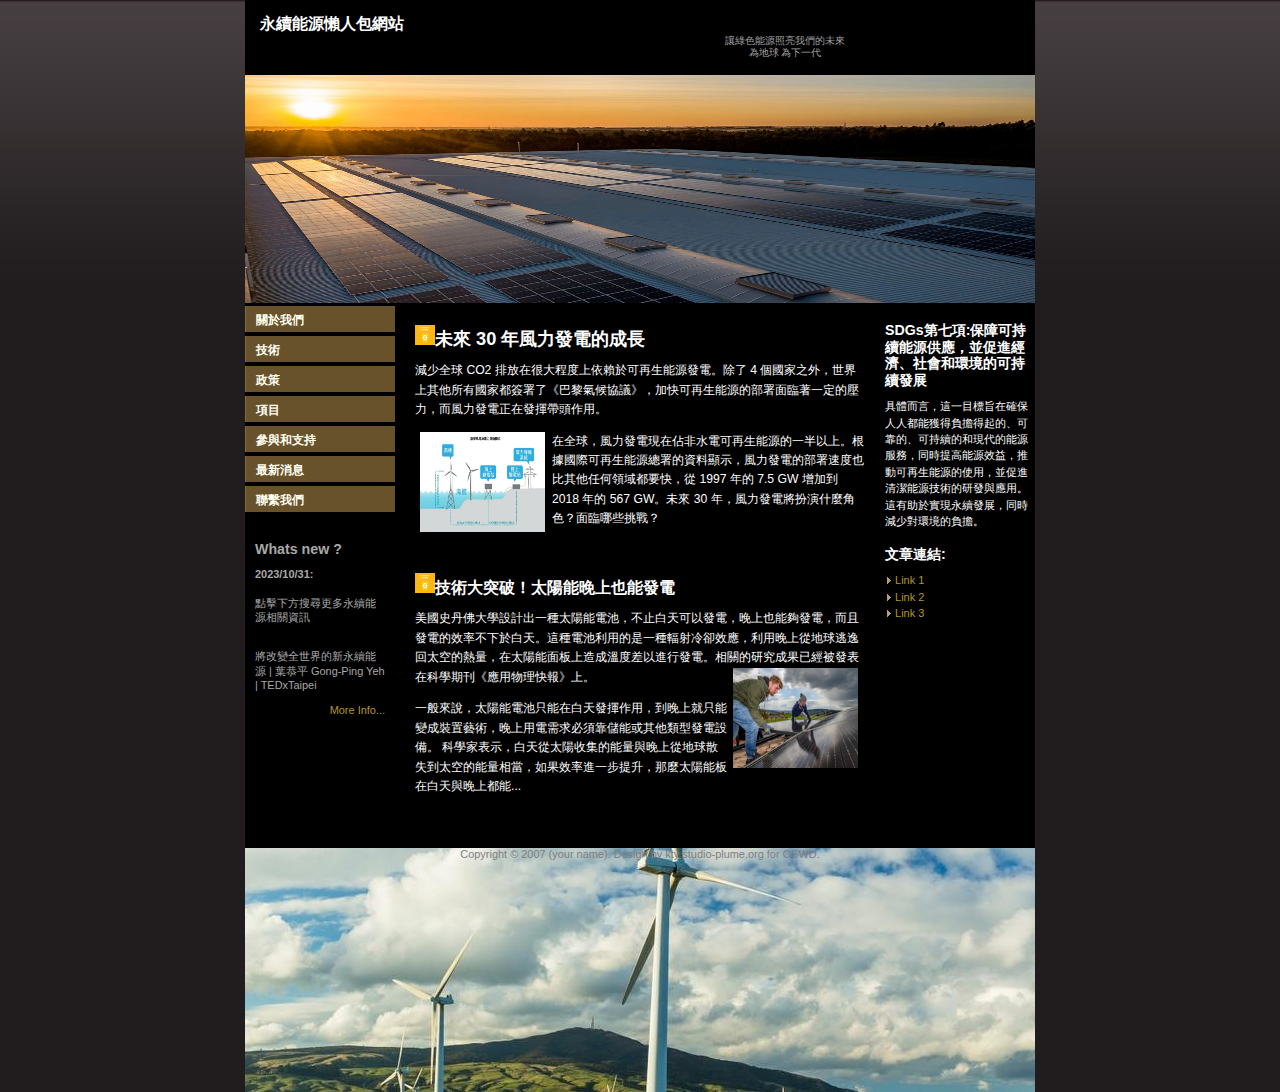
<file: index.html>
﻿<!DOCTYPE html PUBLIC "-//W3C//DTD XHTML 1.0 Strict//EN" "http://www.w3.org/TR/xhtml1/DTD/xhtml1-strict.dtd">
<html xmlns="http://www.w3.org/1999/xhtml" xml:lang="en" lang="en">
<head>

<meta http-equiv="content-type" content="text/html; charset=utf-8" />
<link rel="stylesheet" type="text/css" href="pom.css"  />

<title>welcome</title>

</head>

<body><div id="wrap">

<div id="header"><br />

<h3>永續能源懶人包網站</h3>
<p>讓綠色能源照亮我們的未來</strong><br />
為地球 為下一代</p>
</div>

<img  src="images/header.jpg" width="790" height="228" alt="" />

<div id="avmenu">
<h2 class="hide">Menu:</h2>
<ul>
<li><a href="about.htm" target="_blank">關於我們</a></li>
<li><a href="technology.htm" target="_blank">技術</a></li>
<li><a href="policy.htm" target="_blank">政策</a></li>
<li><a href="item.htm" target="_blank">項目</a></li>
<li><a href="engagement_and_support.htm" target="_blank">參與和支持</a></li>
<li><a href="latest_news.htm" target="_blank">最新消息</a></li>
<li><a href="contact_us.htm" target="_blank">聯繫我們</a></li>
</ul>

<div class="announce">
<h3>Whats new  ?</h3>
<p><strong> 2023/10/31:</strong><br />
<br>
點擊下方搜尋更多永續能源相關資訊</p>
<br>
將改變全世界的新永續能源 | 葉恭平 Gong-Ping Yeh | TEDxTaipei

<p class="textright"><a href="https://youtu.be/j6Qgnhb2BRE?si=G6rrx6428oSUeeD6">More Info...</a></p>
</div>

</div>

<div id="extras">
<h3>&nbsp;<br />
  SDGs第七項:保障可持續能源供應，並促進經濟、社會和環境的可持續發展</h3>
<p> 具體而言，這一目標旨在確保人人都能獲得負擔得起的、可靠的、可持續的和現代的能源服務，同時提高能源效益，推動可再生能源的使用，並促進清潔能源技術的研發與應用。這有助於實現永續發展，同時減少對環境的負擔。</p>

<h3>文章連結:</h3>
<p><img src="images/arrow.gif" alt="arrow" width="7" height="7" /> <a href="https://www.power.com/zh-hant/community/green-room/blog/growth-wind-power-over-next-30-years">Link 1</a><br />
  <img src="images/arrow.gif" alt="arrow" width="7" height="7" />  <a href="https://www.wealth.com.tw/articles/238886e2-0336-4535-829e-96bc6e4a1970">Link 2</a><br />
  <img src="images/arrow.gif" alt="arrow" width="7" height="7" />  <a href="https://futurecity.cw.com.tw/article/1298">Link 3</a><br />
</p>

<p class="small"><br /><br />
<a href=""></a><br /> </p>
</div>

<div id="content">
&nbsp;<h2><img src="images/ill_title.jpg" alt="ill title" width="20" height="20" />未來 30 年風力發電的成長 </h2>
<p>減少全球 CO2 排放在很大程度上依賴於可再生能源發電。除了 4 個國家之外，世界上其他所有國家都簽署了《巴黎氣候協議》，加快可再生能源的部署面臨著一定的壓力，而風力發電正在發揮帶頭作用。 </p>

<p><img src="images/ill1.jpg" height="100" width="125" class="left" alt="ill_1" />在全球，風力發電現在佔非水電可再生能源的一半以上。根據國際可再生能源總署的資料顯示，風力發電的部署速度也比其他任何領域都要快，從 1997 年的 7.5 GW 增加到 2018 年的 567 GW。未來 30 年，風力發電將扮演什麼角色？面臨哪些挑戰？ </p>

<p>&nbsp;</p>

<h3><img src="images/ill_title.jpg" alt="ill title" width="20" height="20" />技術大突破！太陽能晚上也能發電</h3>
<p>美國史丹佛大學設計出一種太陽能電池，不止白天可以發電，晚上也能夠發電，而且發電的效率不下於白天。這種電池利用的是一種輻射冷卻效應，利用晚上從地球逃逸回太空的熱量，在太陽能面板上造成溫度差以進行發電。相關的研究成果已經被發表在科學期刊《應用物理快報》上。
<img src="images/ill2.jpg" class="right" height="100" width="125"  alt="ill_2" /></p>

<p> 一般來說，太陽能電池只能在白天發揮作用，到晚上就只能變成裝置藝術，晚上用電需求必須靠儲能或其他類型發電設備。

科學家表示，白天從太陽收集的能量與晚上從地球散失到太空的能量相當，如果效率進一步提升，那麼太陽能板在白天與晚上都能...</p>

<p>&nbsp;</p>
</div>

<div id="footer">
Copyright &copy; 2007 (your name). Design by kty <a href="http://www.studio-plume.org">studio-plume.org</a> for <a href="http://www.oswd.org/">OSWD</a>.</div>

</div>
</body>
</html>
</file>
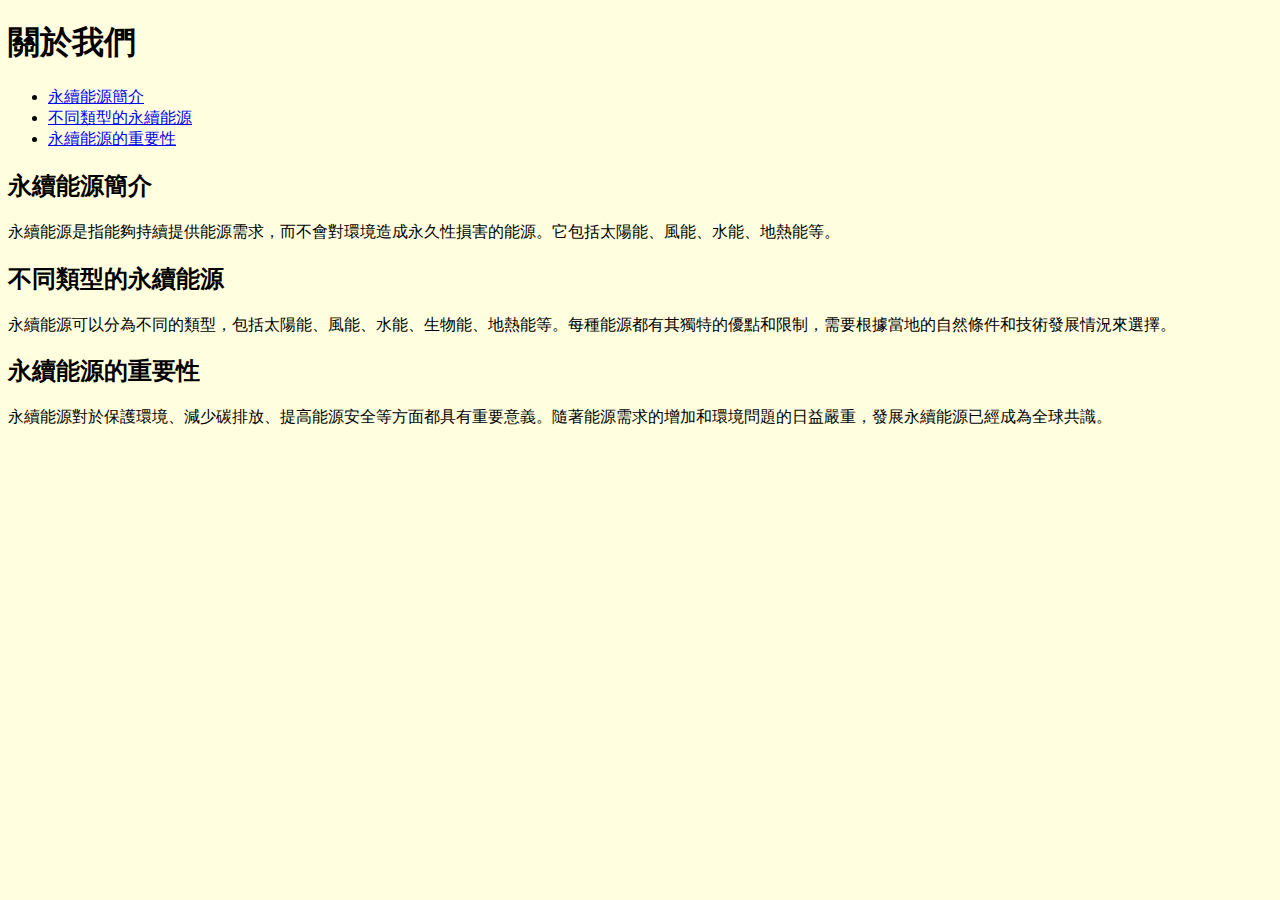
<file: about.htm>
<!DOCTYPE html>
<html>
<head>
	<title>關於我們</title>
</head>
<body bgcolor="#FFFFDF">
	<h1>關於我們</h1>
	<nav>
		<ul>
			<li><a href="#introduction">永續能源簡介</a></li>
			<li><a href="#types">不同類型的永續能源</a></li>
			<li><a href="#importance">永續能源的重要性</a></li>
		</ul>
	</nav>
	<h2 id="introduction">永續能源簡介</h2>
	<p>永續能源是指能夠持續提供能源需求，而不會對環境造成永久性損害的能源。它包括太陽能、風能、水能、地熱能等。</p>
	<h2 id="types">不同類型的永續能源</h2>
	<p>永續能源可以分為不同的類型，包括太陽能、風能、水能、生物能、地熱能等。每種能源都有其獨特的優點和限制，需要根據當地的自然條件和技術發展情況來選擇。</p>
	<h2 id="importance">永續能源的重要性</h2>
	<p>永續能源對於保護環境、減少碳排放、提高能源安全等方面都具有重要意義。隨著能源需求的增加和環境問題的日益嚴重，發展永續能源已經成為全球共識。</p>


</body>
</html>
</file>
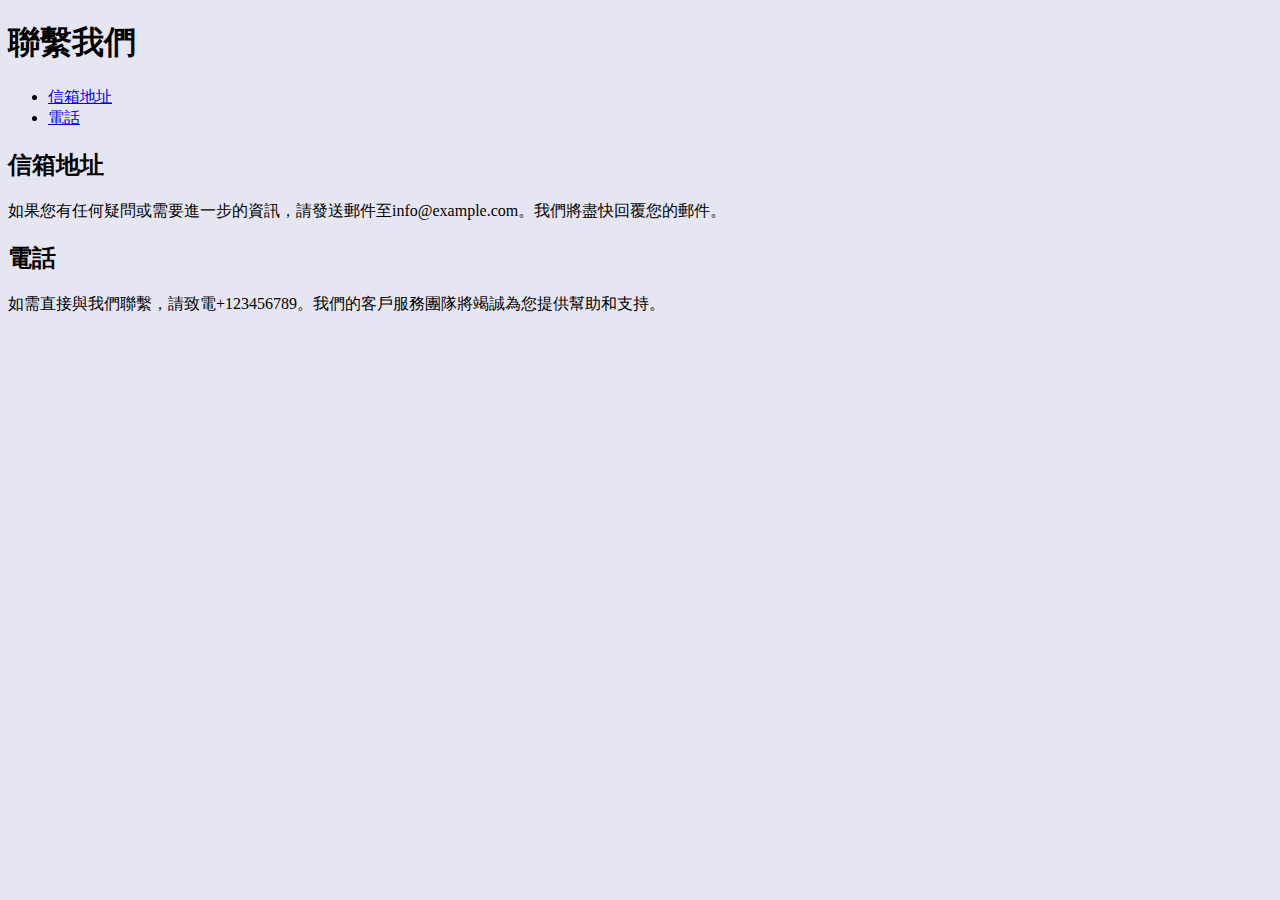
<file: contact_us.htm>
<!DOCTYPE html>
<html>
<head>
	<title>聯繫我們</title>
</head>
<body bgcolor="#E6E6F2">
	<h1>聯繫我們</h1>
	<nav>
		<ul>
			<li><a href="#email-address">信箱地址</a></li>
			<li><a href="#phone-number">電話</a></li>
		</ul>
	</nav>
	<h2 id="email-address">信箱地址</h2>
	<p>如果您有任何疑問或需要進一步的資訊，請發送郵件至info@example.com。我們將盡快回覆您的郵件。</p>
	<h2 id="phone-number">電話</h2>
	<p>如需直接與我們聯繫，請致電+123456789。我們的客戶服務團隊將竭誠為您提供幫助和支持。</p>
</body>
</html>
</file>
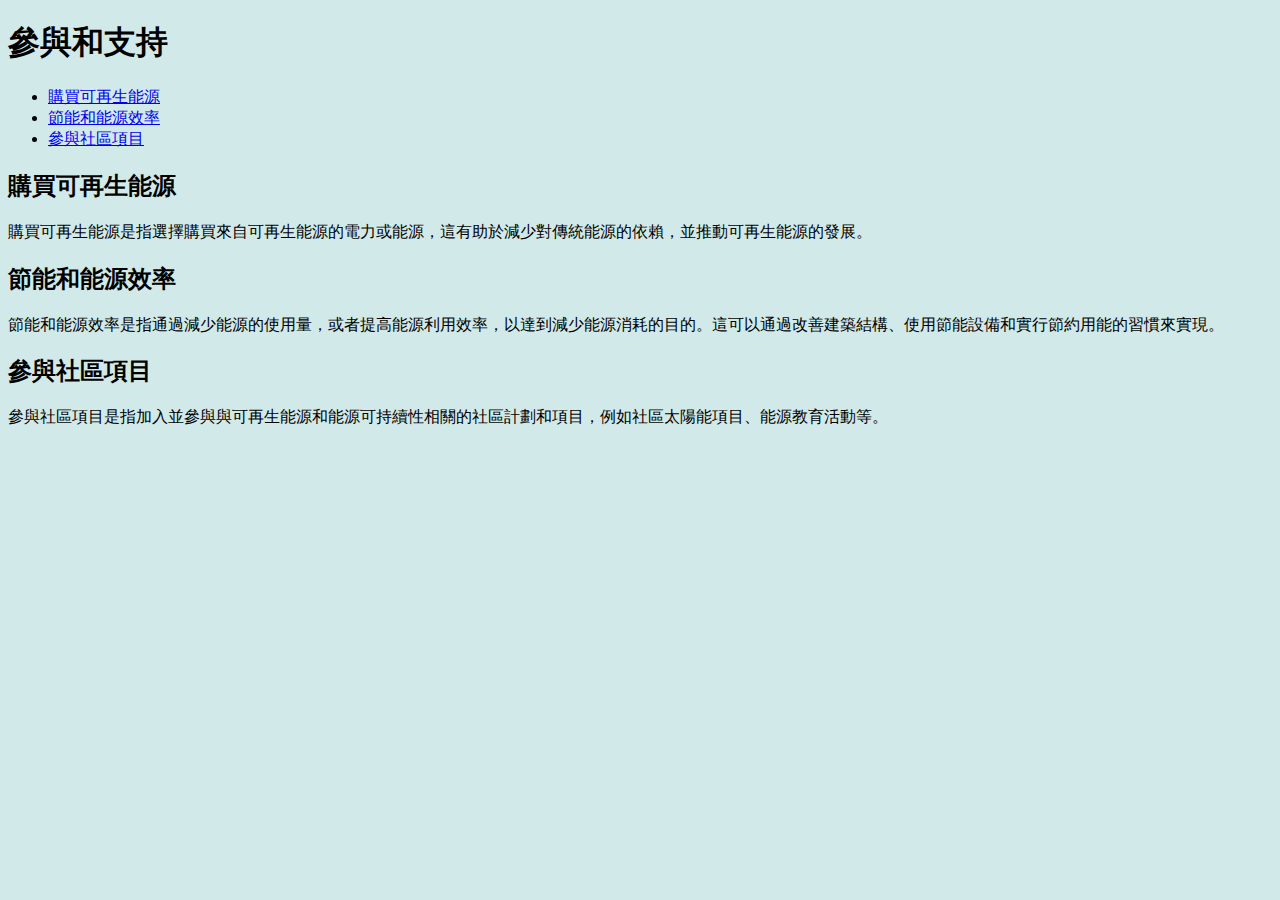
<file: engagement_and_support.htm>
<!DOCTYPE html>
<html>
<head>
	<title>參與和支持</title>
</head>
<body bgcolor="#D1E9E9">
	<h1>參與和支持</h1>
	<nav>
		<ul>
			<li><a href="#renewable-energy-purchase">購買可再生能源</a></li>
			<li><a href="#energy-conservation">節能和能源效率</a></li>
			<li><a href="#community-projects">參與社區項目</a></li>
		</ul>
	</nav>
	<h2 id="renewable-energy-purchase">購買可再生能源</h2>
	<p>購買可再生能源是指選擇購買來自可再生能源的電力或能源，這有助於減少對傳統能源的依賴，並推動可再生能源的發展。</p>
	<h2 id="energy-conservation">節能和能源效率</h2>
	<p>節能和能源效率是指通過減少能源的使用量，或者提高能源利用效率，以達到減少能源消耗的目的。這可以通過改善建築結構、使用節能設備和實行節約用能的習慣來實現。</p>
	<h2 id="community-projects">參與社區項目</h2>
	<p>參與社區項目是指加入並參與與可再生能源和能源可持續性相關的社區計劃和項目，例如社區太陽能項目、能源教育活動等。</p>
</body>
</html>
</file>
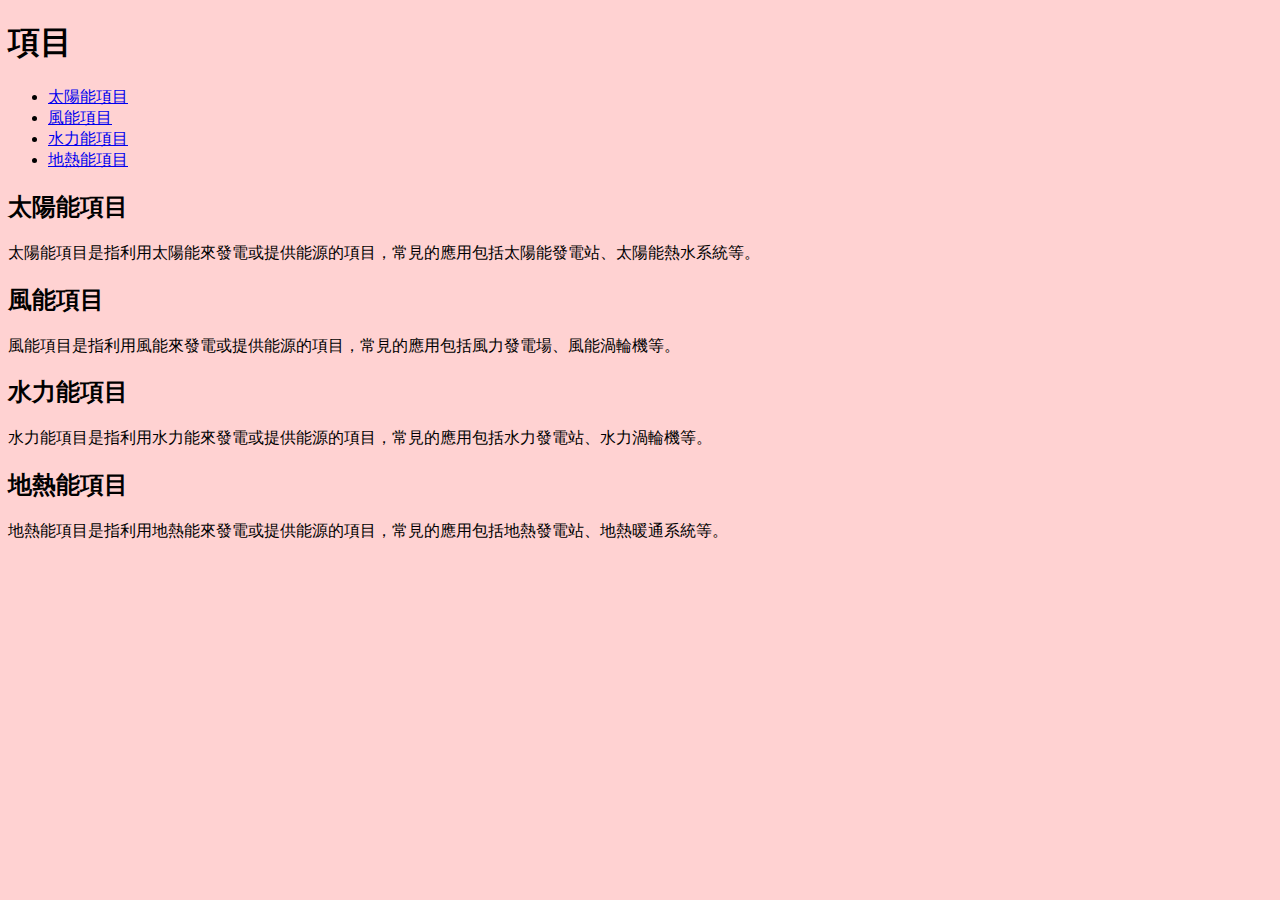
<file: item.htm>
<!DOCTYPE html>
<html>
<head>
	<title>項目</title>
</head>
<body bgcolor="#FFD2D2">
	<h1>項目</h1>
	<nav>
		<ul>
			<li><a href="#solar-project">太陽能項目</a></li>
			<li><a href="#wind-project">風能項目</a></li>
			<li><a href="#hydropower-project">水力能項目</a></li>
			<li><a href="#geothermal-project">地熱能項目</a></li>
		</ul>
	</nav>
	<h2 id="solar-project">太陽能項目</h2>
	<p>太陽能項目是指利用太陽能來發電或提供能源的項目，常見的應用包括太陽能發電站、太陽能熱水系統等。</p>
	<h2 id="wind-project">風能項目</h2>
	<p>風能項目是指利用風能來發電或提供能源的項目，常見的應用包括風力發電場、風能渦輪機等。</p>
	<h2 id="hydropower-project">水力能項目</h2>
	<p>水力能項目是指利用水力能來發電或提供能源的項目，常見的應用包括水力發電站、水力渦輪機等。</p>
	<h2 id="geothermal-project">地熱能項目</h2>
	<p>地熱能項目是指利用地熱能來發電或提供能源的項目，常見的應用包括地熱發電站、地熱暖通系統等。</p>
</body>
</html>
</file>
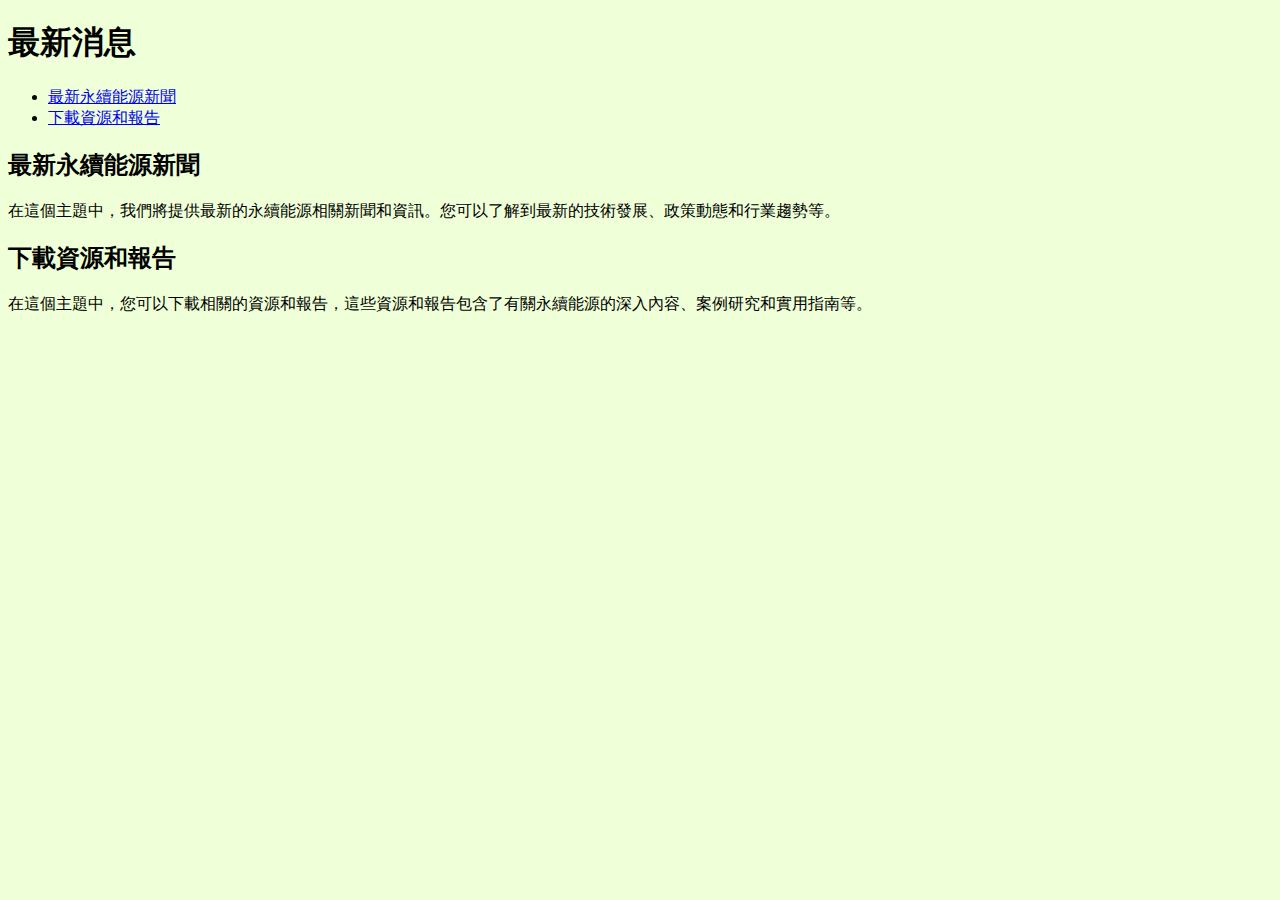
<file: latest_news.htm>
<!DOCTYPE html>
<html>
<head>
	<title>最新消息</title>
</head>
<body bgcolor="#EFFFD7">
	<h1>最新消息</h1>
	<nav>
		<ul>
			<li><a href="#sustainable-energy-news">最新永續能源新聞</a></li>
			<li><a href="#download-resources">下載資源和報告</a></li>
		</ul>
	</nav>
	<h2 id="sustainable-energy-news">最新永續能源新聞</h2>
	<p>在這個主題中，我們將提供最新的永續能源相關新聞和資訊。您可以了解到最新的技術發展、政策動態和行業趨勢等。</p>
	<h2 id="download-resources">下載資源和報告</h2>
	<p>在這個主題中，您可以下載相關的資源和報告，這些資源和報告包含了有關永續能源的深入內容、案例研究和實用指南等。</p>
</body>
</html>
</file>
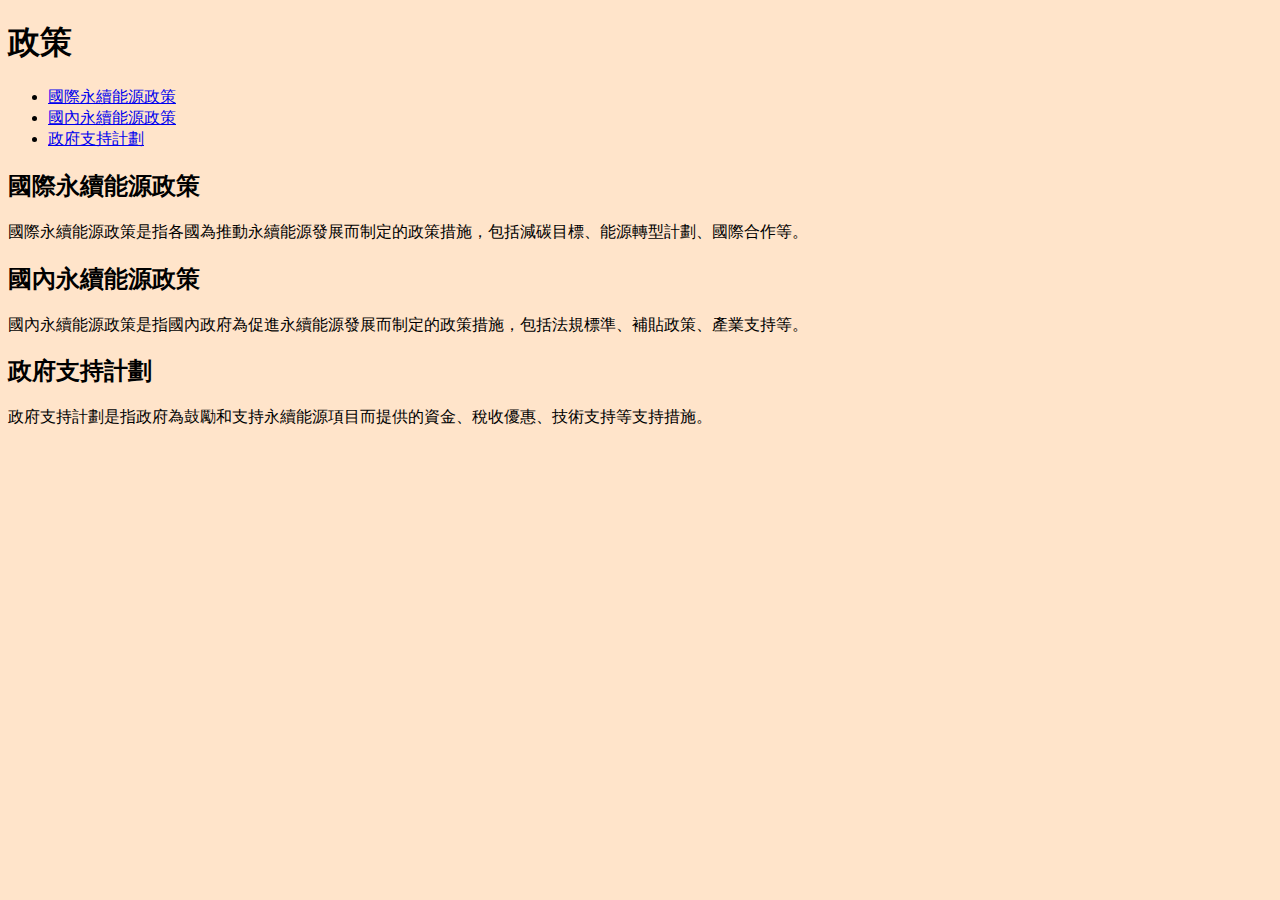
<file: policy.htm>
<!DOCTYPE html>
<html>
<head>
	<title>政策</title>
</head>
<body bgcolor="#FFE4CA">
	<h1>政策</h1>
	<nav>
		<ul>
			<li><a href="#international-policy">國際永續能源政策</a></li>
			<li><a href="#domestic-policy">國內永續能源政策</a></li>
			<li><a href="#government-support">政府支持計劃</a></li>
		</ul>
	</nav>
	<h2 id="international-policy">國際永續能源政策</h2>
	<p>國際永續能源政策是指各國為推動永續能源發展而制定的政策措施，包括減碳目標、能源轉型計劃、國際合作等。</p>
	<h2 id="domestic-policy">國內永續能源政策</h2>
	<p>國內永續能源政策是指國內政府為促進永續能源發展而制定的政策措施，包括法規標準、補貼政策、產業支持等。</p>
	<h2 id="government-support">政府支持計劃</h2>
	<p>政府支持計劃是指政府為鼓勵和支持永續能源項目而提供的資金、稅收優惠、技術支持等支持措施。</p>
</body>
</html>
</file>
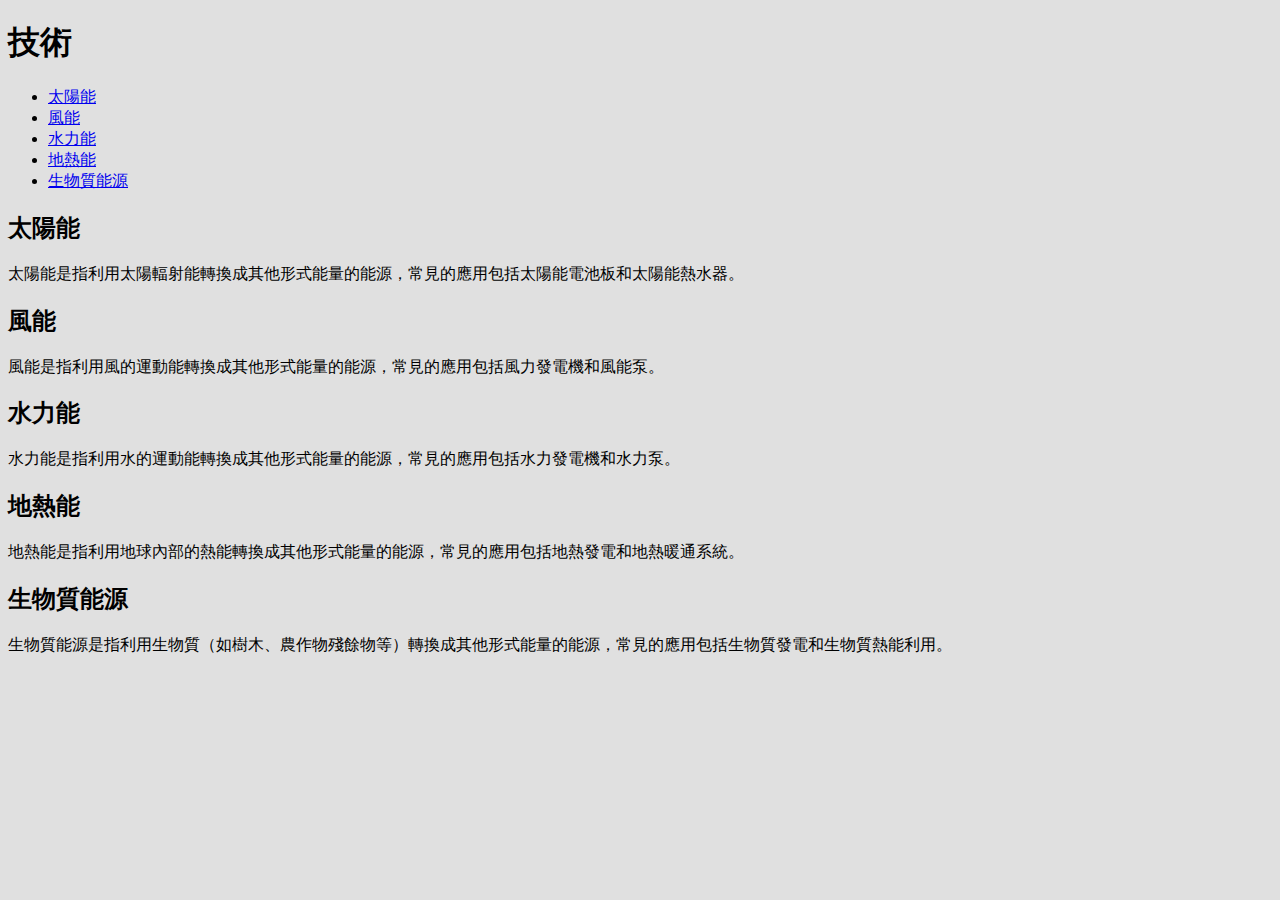
<file: technology.htm>
<!DOCTYPE html>
<html>
<head>
	<title>技術</title>
</head>
<body bgcolor="#E0E0E0">
	<h1>技術</h1>
	<nav>
		<ul>
			<li><a href="#solar">太陽能</a></li>
			<li><a href="#wind">風能</a></li>
			<li><a href="#hydropower">水力能</a></li>
			<li><a href="#geothermal">地熱能</a></li>
			<li><a href="#biomass">生物質能源</a></li>
		</ul>
	</nav>
	<h2 id="solar">太陽能</h2>
	<p>太陽能是指利用太陽輻射能轉換成其他形式能量的能源，常見的應用包括太陽能電池板和太陽能熱水器。</p>
	<h2 id="wind">風能</h2>
	<p>風能是指利用風的運動能轉換成其他形式能量的能源，常見的應用包括風力發電機和風能泵。</p>
	<h2 id="hydropower">水力能</h2>
	<p>水力能是指利用水的運動能轉換成其他形式能量的能源，常見的應用包括水力發電機和水力泵。</p>
	<h2 id="geothermal">地熱能</h2>
	<p>地熱能是指利用地球內部的熱能轉換成其他形式能量的能源，常見的應用包括地熱發電和地熱暖通系統。</p>
	<h2 id="biomass">生物質能源</h2>
	<p>生物質能源是指利用生物質（如樹木、農作物殘餘物等）轉換成其他形式能量的能源，常見的應用包括生物質發電和生物質熱能利用。</p>
</body>
</html>
</file>
<file: pom.css>
/* Nature - an open source xhtml/css website layout by Studio-plume.org kty 
(Jan 04, 2007)
 */

body {
margin: 0 auto;
padding: 0;
font: 76% Verdana,Tahoma,Arial,sans-serif;
background: #211d1e url(images/body_deg.gif) repeat-x}

#wrap {
background: #000000;
color: #ffffff;
border:  none;
margin: 0 auto;
width: 790px;}

#header {
clear: both;
margin: 0px 0em 0px 0em;
padding: 0;
height: 75px;background-color: #000000;}

#header h3 {
width: 350px;
margin: 0px 0px 0px 15px;
float: left;
}

#header p {
width: 500px;
float: right;
text-align: center;
color: #a0a0a0;
margin: 0px 0px 0px 0px;
font-size: 0.8em;
line-height: 1.2em;height: 35px;}



#avmenu {
clear: left;
float: left;
width: 150px;
margin: 0 0 10px 0;
padding: 0;
font-size: 0.9em;
}

#avmenu ul {	
list-style: none;
width: 150px;
margin: 0 0 20px 0;
padding: 0;
font-size: 1.1em;
}	

#avmenu li {
margin-bottom: 4px;
}

#avmenu li a {
font-weight: bold;
height: 20px;
text-decoration: none;
color: #fffff1;
display: block;
padding: 6px 0 0 10px;
background: #67522c;
border-left: 1px #846837 solid;}	
	
#avmenu li a:hover {
background: #67522c;
color: #fffff1;
border-left: 4px #47381e solid;
}

.announce {
margin: 10px 0 10px 0;
padding: 10px;
width: 130px;
color: #a8a8a8;
background-color: #000000;
line-height: 1.3em;
}

#extras {
float: right;
width: 150px;
margin: 0 0 10px 0;
padding: 0;
font-size: 0.9em;
line-height: 1.5em;
}

#extras p {
margin: 0 0 1.5em 0;
}

#content {
margin: 0em 160px 20px 160px;
padding: 0 10px 0 10px;
line-height: 1.6em;
text-align: left;}

#content h2 {
font-size: 1.5em;
margin: 0 0 0.5em 0;
}

#content img {
padding: 0px;
display:inline;}



h3 {
font-size: 1.3em;
margin: 0 0 10px 0;
}

a {
text-decoration: none;
color: #b6952a;
}

a:hover {
text-decoration: underline;
color: #b6952a;
}


#footer {
clear: both;
margin: 0 auto;
padding: 0px 0em 0px 0em;
width: 790px;
text-align: center;
color: #808080;
font-size: 0.9em;height: 244px;
background: #211d1e url(images/pom_bas.jpg) no-repeat right;border: none;}

#footer a {
color: #808080;
text-decoration: none;
}

#footer a:hover {
text-decoration: underline;
}

.left {
margin: 0px 7px 0px 5px;
float: left;
}

.right {
margin: 0px 7px 0px 5px;
float: right;
}

.textright {
text-align: right;
}

.center {
text-align: center;
}

.small {
font-size: 0.8em;
}

.bold {
font-weight: bold;
}

.hide {
display: none;
}
</file>
